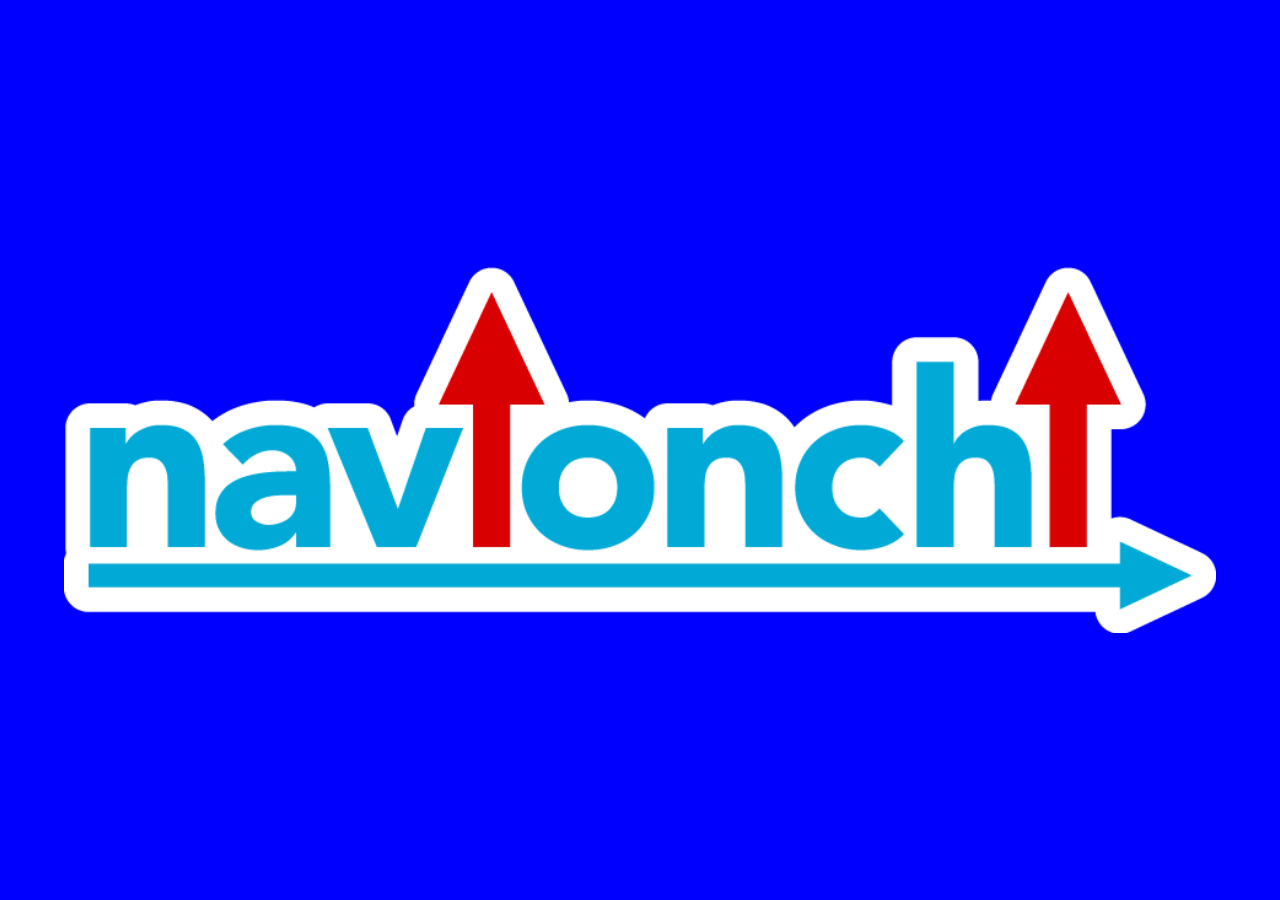
<file: index.html>
<!doctype html>
<html lang="ja">

<head>
  <!-- Required meta tags -->
  <meta charset="utf-8">
  <meta name="viewport" content="width=device-width, initial-scale=1, shrink-to-fit=no">

  <!-- Bootstrap CSS -->
  <link rel="stylesheet" href="https://maxcdn.bootstrapcdn.com/bootstrap/4.0.0/css/bootstrap.min.css" integrity="sha384-Gn5384xqQ1aoWXA+058RXPxPg6fy4IWvTNh0E263XmFcJlSAwiGgFAW/dAiS6JXm"
    crossorigin="anonymous">
  <link rel="stylesheet" href="css/initPage.css">
  <meta http-equiv="refresh" content="8; URL='map.html'">

  <title>NavOnchi</title>
</head>

<body>

  <!-- Optional JavaScript -->
  <!-- jQuery first, then Popper.js, then Bootstrap JS -->
  <script src="https://code.jquery.com/jquery-3.2.1.slim.min.js" integrity="sha384-KJ3o2DKtIkvYIK3UENzmM7KCkRr/rE9/Qpg6aAZGJwFDMVNA/GpGFF93hXpG5KkN"
    crossorigin="anonymous"></script>
  <script src="https://cdnjs.cloudflare.com/ajax/libs/popper.js/1.12.9/umd/popper.min.js" integrity="sha384-ApNbgh9B+Y1QKtv3Rn7W3mgPxhU9K/ScQsAP7hUibX39j7fakFPskvXusvfa0b4Q"
    crossorigin="anonymous"></script>
  <script src="https://maxcdn.bootstrapcdn.com/bootstrap/4.0.0/js/bootstrap.min.js" integrity="sha384-JZR6Spejh4U02d8jOt6vLEHfe/JQGiRRSQQxSfFWpi1MquVdAyjUar5+76PVCmYl"
    crossorigin="anonymous"></script>
</body>

</html>
</file>
<file: css/initPage.css>
html { 
  background: url(../img/navionchi.png) blue no-repeat center center fixed; 
  background-size: 90%;
}
</file>
